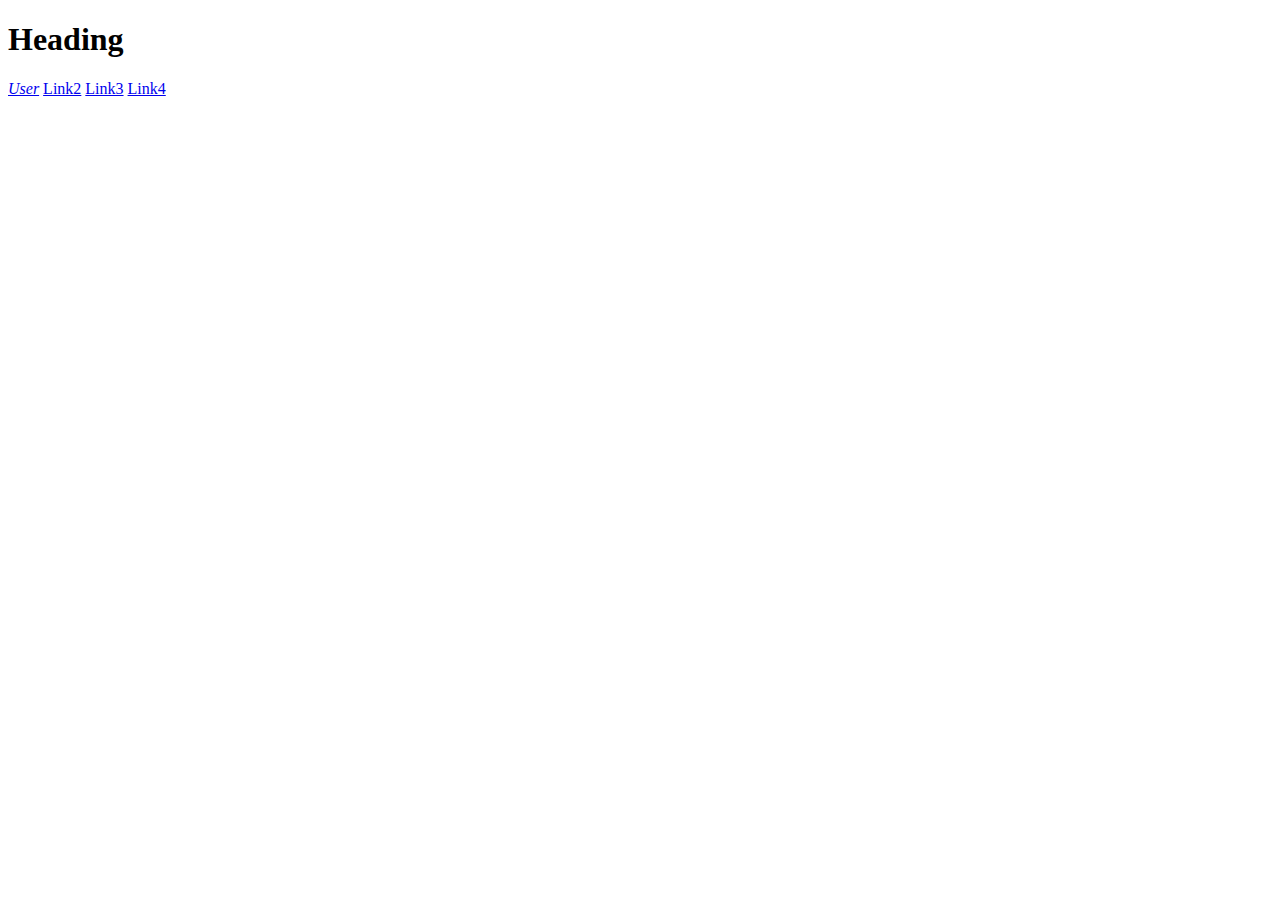
<file: s1/index.html>
<!DOCTYPE html>
<html lang="en">

<head>
    <meta charset="UTF-8">
    <meta name="viewport" content="width=device-width, initial-scale=1.0">
    <title>my first application</title>
    <link rel="stylesheet" href="https://cdnjs.cloudflare.com/ajax/libs/font-awesome/6.5.2/css/all.min.css" integrity="sha512-SnH5WK+bZxgPHs44uWIX+LLJAJ9/2PkPKZ5QiAj6Ta86w+fsb2TkcmfRyVX3pBnMFcV7oQPJkl9QevSCWr3W6A==" crossorigin="anonymous" referrerpolicy="no-referrer" />    <link rel="stylesheet" href="style.css">
    <style>
        /* p{
            font-size: 20px;
            background-color: aqua;

    
        } */
    </style>
</head>

<body>
    <h1>Heading</h1>
    <a href="https://www.google.com"><i class="fas fa-user-alt">User</i></a>
    <a href="facebook.com">Link2</a>
    <a href="instagram.com">Link3</a>
    <a href="google.com">Link4</a>
    <!-- <img width="100px" height="100px"  src="https://i0.wp.com/www.southsideblooms.com/wp-content/uploads/2023/01/pexels-lisa-2106037.jpg?w=1200&ssl=1"> -->

    <!-- <h2>Heading</h2>
    <h3>Heading</h3>
    <h4>Heading</h4>
    <h5>Heading</h5>
    <h6>Heading</h6>
    <p>Toqa <strong>ELsayed</strong> fdsvmlkjokvJAOIWJIJEoi</p>
    <p> <b> Toqa ELsayed fdsvmlkjokvJAOIWJIJEoi</b> </p> -->
    <br>
    <!-- <p style="background-color: cadetblue; font-weight: bold; font-size: 30px; "> 
        <i>This paragraph</i>
        contains a lot of lines
        in the source code,
        but the browser
        ignores it.
        </p> -->
    <br>
    <!-- <p style="text-align: center;">
        This paragraph
        contains <mark>a lot of spaces
            in the source</mark> code,
        but the browser
        ignores it.
    </p> -->
    <br>

    <!-- <p style="font-size: 20px;color: blueviolet; background-color: beige;">juice</p>
    <p style="font-size: 20px;"> Price <mark><del>5</del> 3$</mark></p>
    <p>Lorem ipsum dolor sit amet consectetur consequatur! <del>
            adipisicing elit. Quia ullam, dolorum esse, eos fuga quidem, magni eveniet aperiam fugit mollitia vel!
            Temporibus, deleniti iste. Eos error incidunt optio blanditiis
        </del>
    </p> -->
    <!-- <p>
        <address>
            name : Toqa
            govrn:menofiya
            street:12 th momed nasser
        </address>
        <a href="mailto:tokaelsayed31@gmail.com">send me email</a>
    </p>
<br>
    <table>
        <tr>
          <th>Company</th>
          <th>Contact</th>
          <th>Country</th>
        </tr>
        <tr>
          <td>Alfreds Futterkiste</td>
          <td>Maria Anders</td>
          <td>Germany</td>
        </tr>
        <tr>
          <td>Centro comercial Moctezuma</td>
          <td>Francisco Chang</td>
          <td>Mexico</td>
        </tr>
      </table>
      <br>
    <p>bhfvb</p>
    <p>hskd</p>
    <p>bhfvb</p>
    <p>hskd</p>
    <img src="flower.webp">
    <p>bhfvb</p>
    <p>hskd</p>
    <p>bhfvb</p>
    <p>hskd</p>
    <p>bhfvb</p>
    <p>hskd</p>
    <p>bhfvb</p>
    <p>hskd</p> -->

<br>
</body>

</html>
</file>
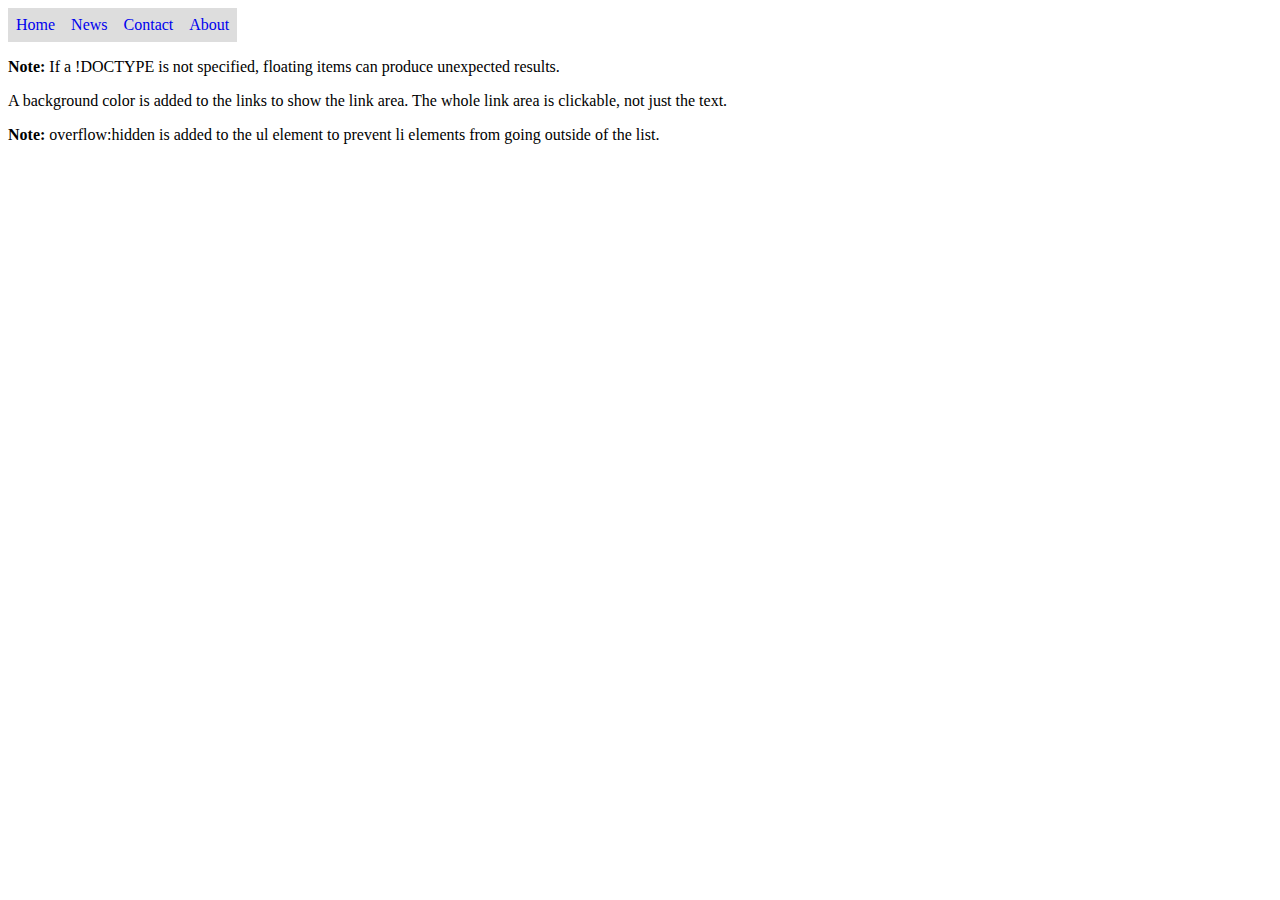
<file: s1/index3.html>
<!DOCTYPE html>
<html>
<head>
<style>
ul {
  list-style-type: none;
  margin: 0;
  padding: 0;
  overflow: hidden;
}

li {
    float: left;
}

li a {
  display: block;
  text-decoration: none;
  padding: 8px;
  background-color: #dddddd;
}
</style>
</head>
<body>

<ul>
  <li><a href="#home">Home</a></li>
  <li><a href="#news">News</a></li>
  <li><a href="#contact">Contact</a></li>
  <li><a href="#about">About</a></li>
</ul>

<p><b>Note:</b> If a !DOCTYPE is not specified, floating items can produce unexpected results.</p>
<p>A background color is added to the links to show the link area. The whole link area is clickable, not just the text.</p>
<p><b>Note:</b> overflow:hidden is added to the ul element to prevent li elements from going outside of the list.</p>

</body>
</html>
</file>
<file: s1/style.css>
/* p{
    font-size: 20px;
    background-color: aqua;
}
table ,th,td{
    border: 1px solid white ;
    background-color: chartreuse;
    border-collapse:initial;
    
}
table{
    border-radius: 10px;
} */
</file>
